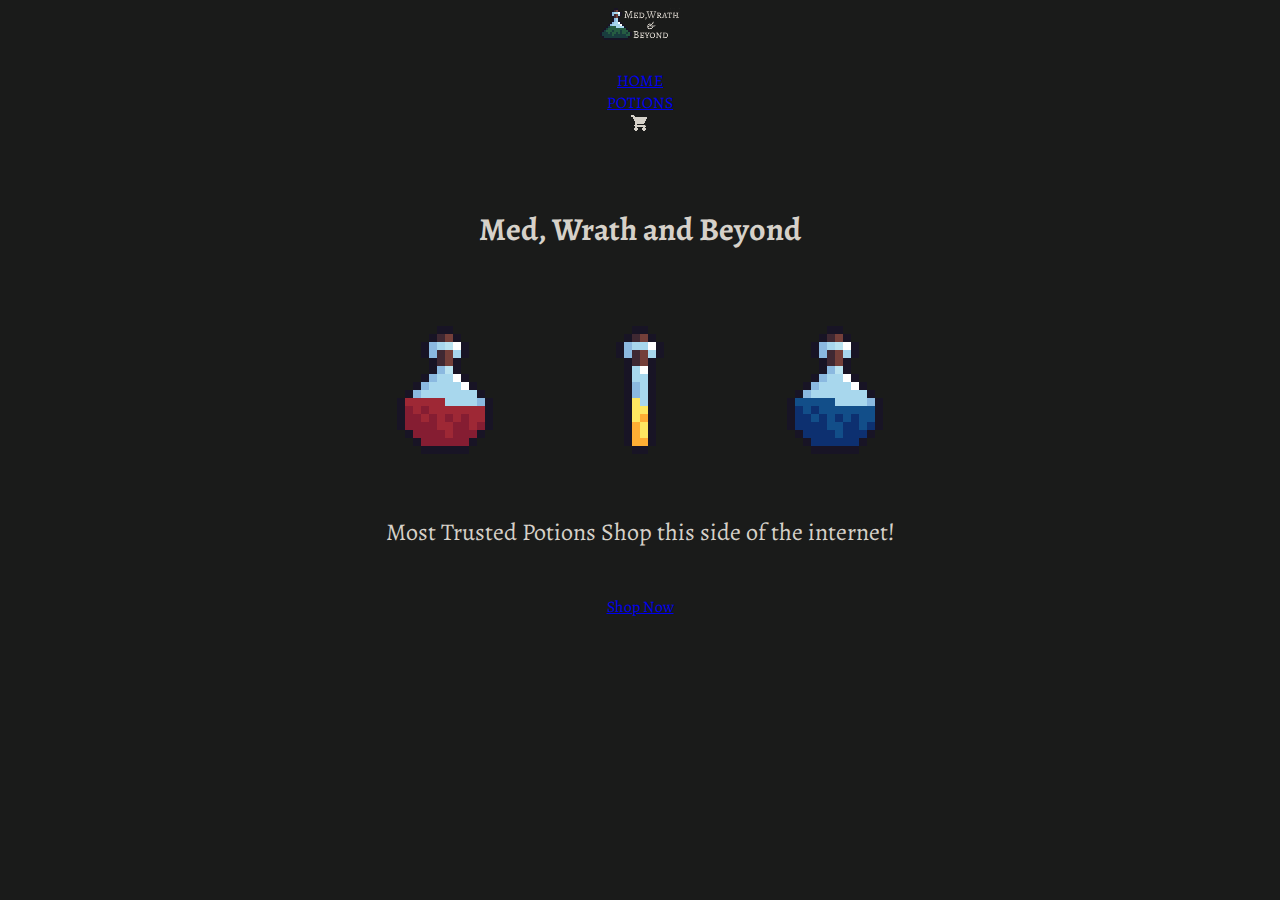
<file: index.html>
<!DOCTYPE html>
<html lang="en">

<head>
    <meta charset="UTF-8">
    <meta name="viewport" content="width=device-width, initial-scale=1.0, maximum-scale=1.0, user-scalable=no">
    <title>Home</title>
    <link rel="stylesheet" href="https://cdn.metroui.org.ua/v4.3.2/css/metro-all.min.css">
    <link rel="stylesheet" type="text/css" href="/css.css">
</head>

<body>
    <nav data-role="appbar" data-expand-point="md">
        <a href="/index.html" class="brand"><img src="/src/img/brand.png" alt="brand"></a>
        <ul class="app-bar-menu">
            <li><a href="/index.html">HOME</a></li>
            <!--<li><a href="/pages/contactus.html">CONTACT US</a></li> TODO-->
            <li><a href="/pages/potions.html">POTIONS</a></li>
            <li>
                <a href="/pages/cart.html"><img src="/src/img/cart.png" alt="cart"></a>
            </li>
        </ul>
    </nav>
    <!--main-->
    <div>
        <h1>Med, Wrath and Beyond</h1>

        <div>
            <img class="homeImg" src="/src/img/healingpot.png" alt="healing potion">
            <img class="homeImg" src="/src/img/ichor.png" alt="blood of the gods">
            <img class="homeImg" src="/src/img/energypot.png" alt="energy potion">
        </div>
        <p id="homeText"> Most Trusted Potions Shop this side of the internet!</p>
        <a href="/pages/potions.html" class="button homeBtn">Shop Now</a>

        <!--my jquery-->
        <script src="https://cdnjs.cloudflare.com/ajax/libs/jquery/3.5.1/jquery.js"></script>
        <script src="/jquery.js"></script>
        <!--metro 4-->
        <script src="https://cdn.metroui.org.ua/v4.3.2/js/metro.min.js"></script>
    </div>
</body>

</html>
</file>
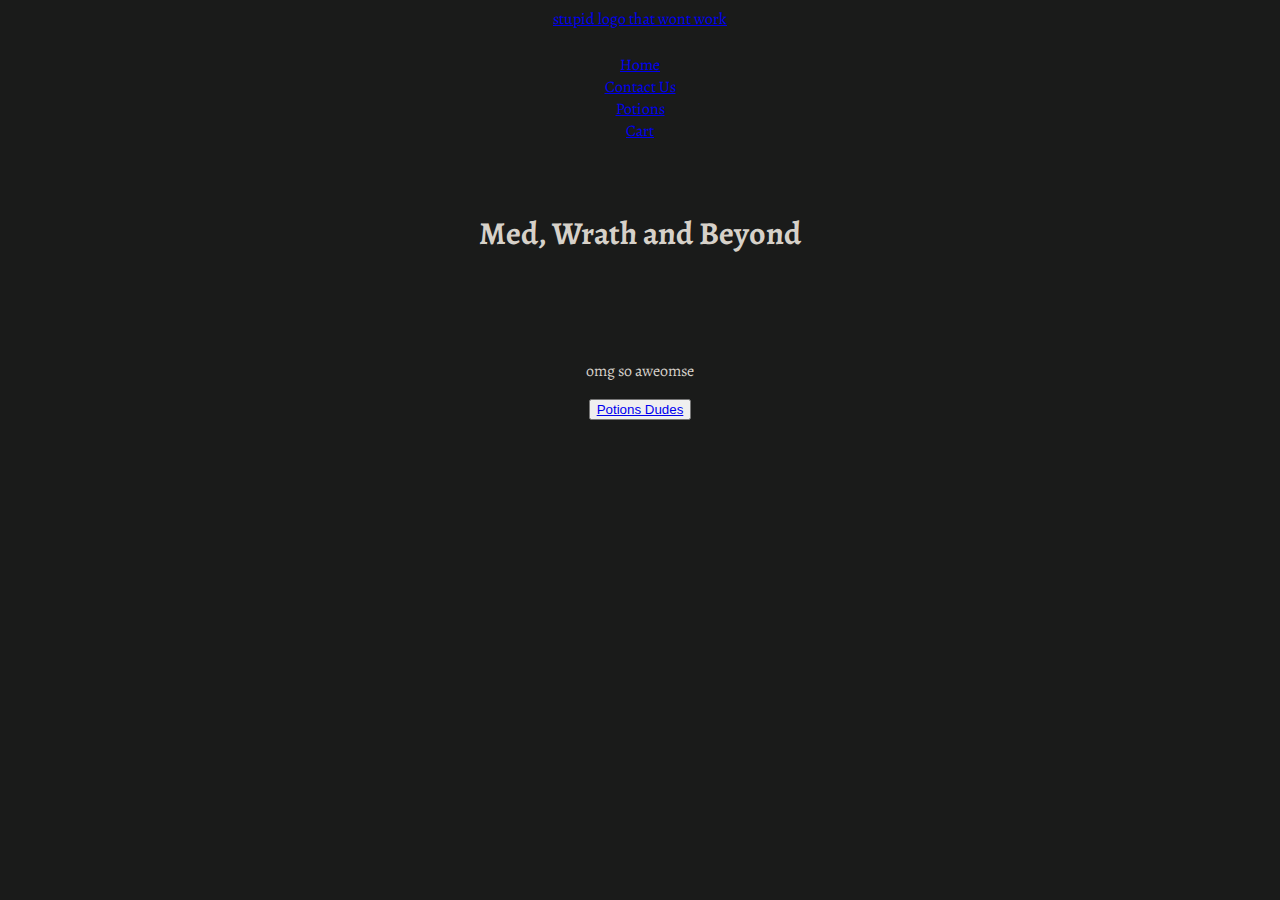
<file: client/index.html>
<!DOCTYPE html>
<html lang="en">

<head>
    <meta charset="UTF-8">
    <meta name="viewport" content="width=device-width, initial-scale=1.0, maximum-scale=1.0, user-scalable=no">
    <title>Home</title>
    <link rel="stylesheet" type="text/css" href="/css.css">
    <link rel="stylesheet" href="https://cdn.metroui.org.ua/v4.3.2/css/metro-all.min.css">
</head>

<body>
    <div>
        <div><a href="/index.html">stupid logo that wont work</a></div>
        <nav>
            <ul>
                <li class="item"><a href="/index.html">Home</a></li>
                <li class="item"><a href="/pages/contactus.html">Contact Us</a></li>
                <li class="item"><a href="/pages/potions.html">Potions</a></li>
                <li class="item"><a href="/pages/cart.html">Cart</a></li>
            </ul>
        </nav>
    </div>
    <!--main-->
    <div>
        <h1>Med, Wrath and Beyond</h1>
        <img>
        <img>
        <img>
        <p> omg so aweomse</p>
        <button><a href="/pages/potions.html">Potions Dudes</a></button>

        <!--my jquery-->
        <script src="https://cdnjs.cloudflare.com/ajax/libs/jquery/3.5.1/jquery.js"></script>
        <script src="/jquery.js"></script>
        <!--metro 4-->
        <script src="https://cdn.metroui.org.ua/v4.3.2/js/metro.min.js"></script>
    </div>
</body>

</html>
</file>
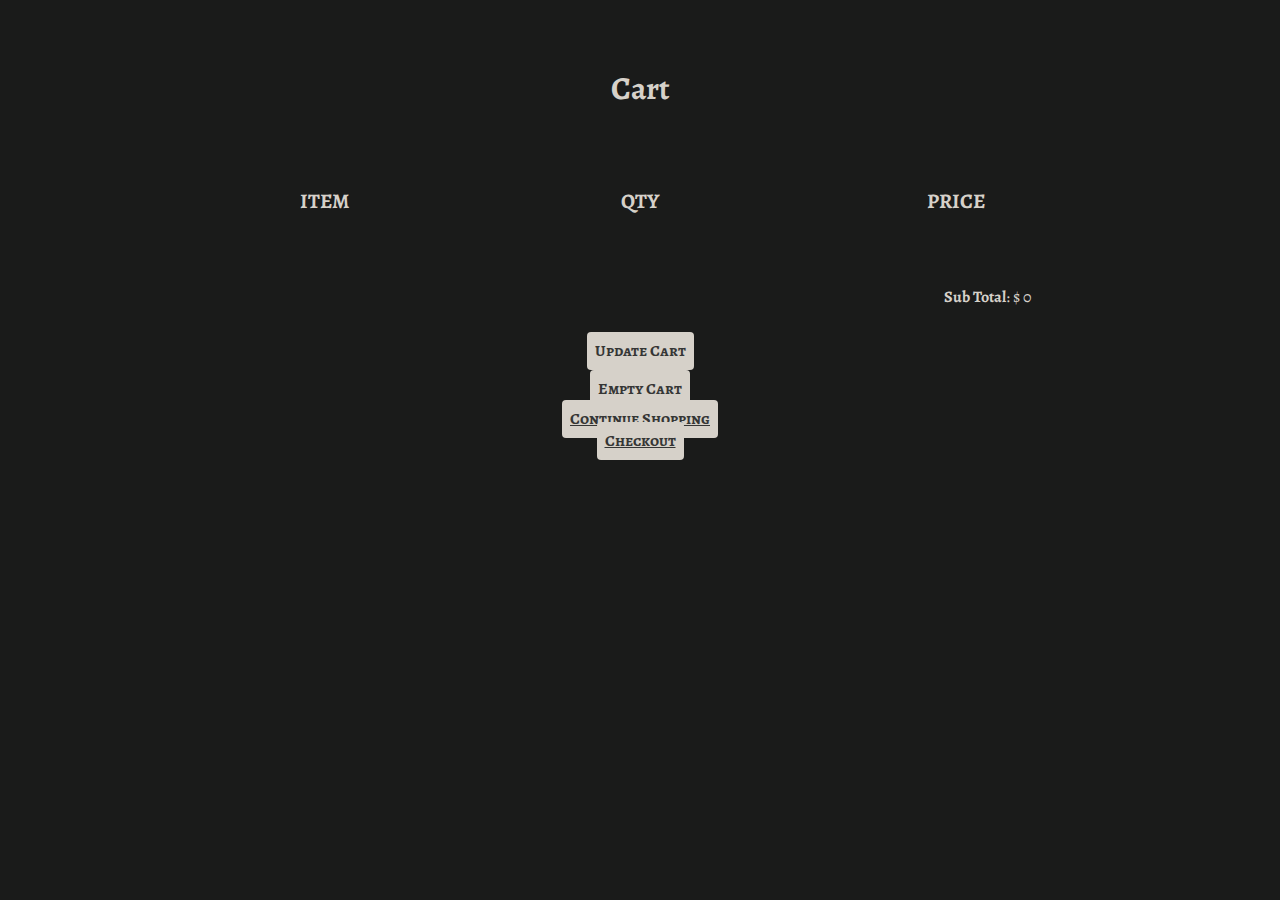
<file: pages/cart.html>
<!DOCTYPE html>
<html lang="en">

<head>
    <meta charset="UTF-8">
    <meta name="viewport" content="width=device-width, initial-scale=1.0, maximum-scale=1.0, user-scalable=no">
    <title>Cart</title>
    <link rel="stylesheet" href="https://cdn.metroui.org.ua/v4.3.2/css/metro-all.min.css">
    <link rel="stylesheet" type="text/css" href="/css.css">
</head>
<!--TODO add delete button-->

<body>
    <h1>Cart</h1>
    <div>
        <form id="potionscart" action="/pages/cart.html" method="GET">
            <table class="potionscart">
                <thead>
                    <tr>
                        <th scope="col">Item</th>
                        <th scope="col">Qty</th>
                        <th scope="col">Price</th>
                    </tr>
                </thead>
                <tbody></tbody>
            </table>
            <p id="subtotal">
                <strong>Sub Total</strong>: <span id="stotal"></span>
            </p>
            <ul id="potionscartactions" class="group-list horizontal">
                <li>
                    <input type="submit" name="update" id="updatecart" class="btn" value="Update Cart" />
                </li>
                <li>
                    <input type="submit" name="delete" id="emptycart" class="btn" value="Empty Cart" />
                </li>
                <li>
                    <a href="/pages/potions.html" class="btn btnCSS">Continue Shopping</a>
                </li>
                <li>
                    <a href="/pages/checkout.html" class="btn btnCSS">Checkout</a>
                </li>
            </ul>
        </form>
    </div>
    <!--my jquery-->
    <script src="https://cdnjs.cloudflare.com/ajax/libs/jquery/3.5.1/jquery.js"></script>
    <script src="/jquery.js"></script>
    <!--metro 4-->
    <script src="https://cdn.metroui.org.ua/v4.3.2/js/metro.min.js"></script>
</body>

</html>
</file>
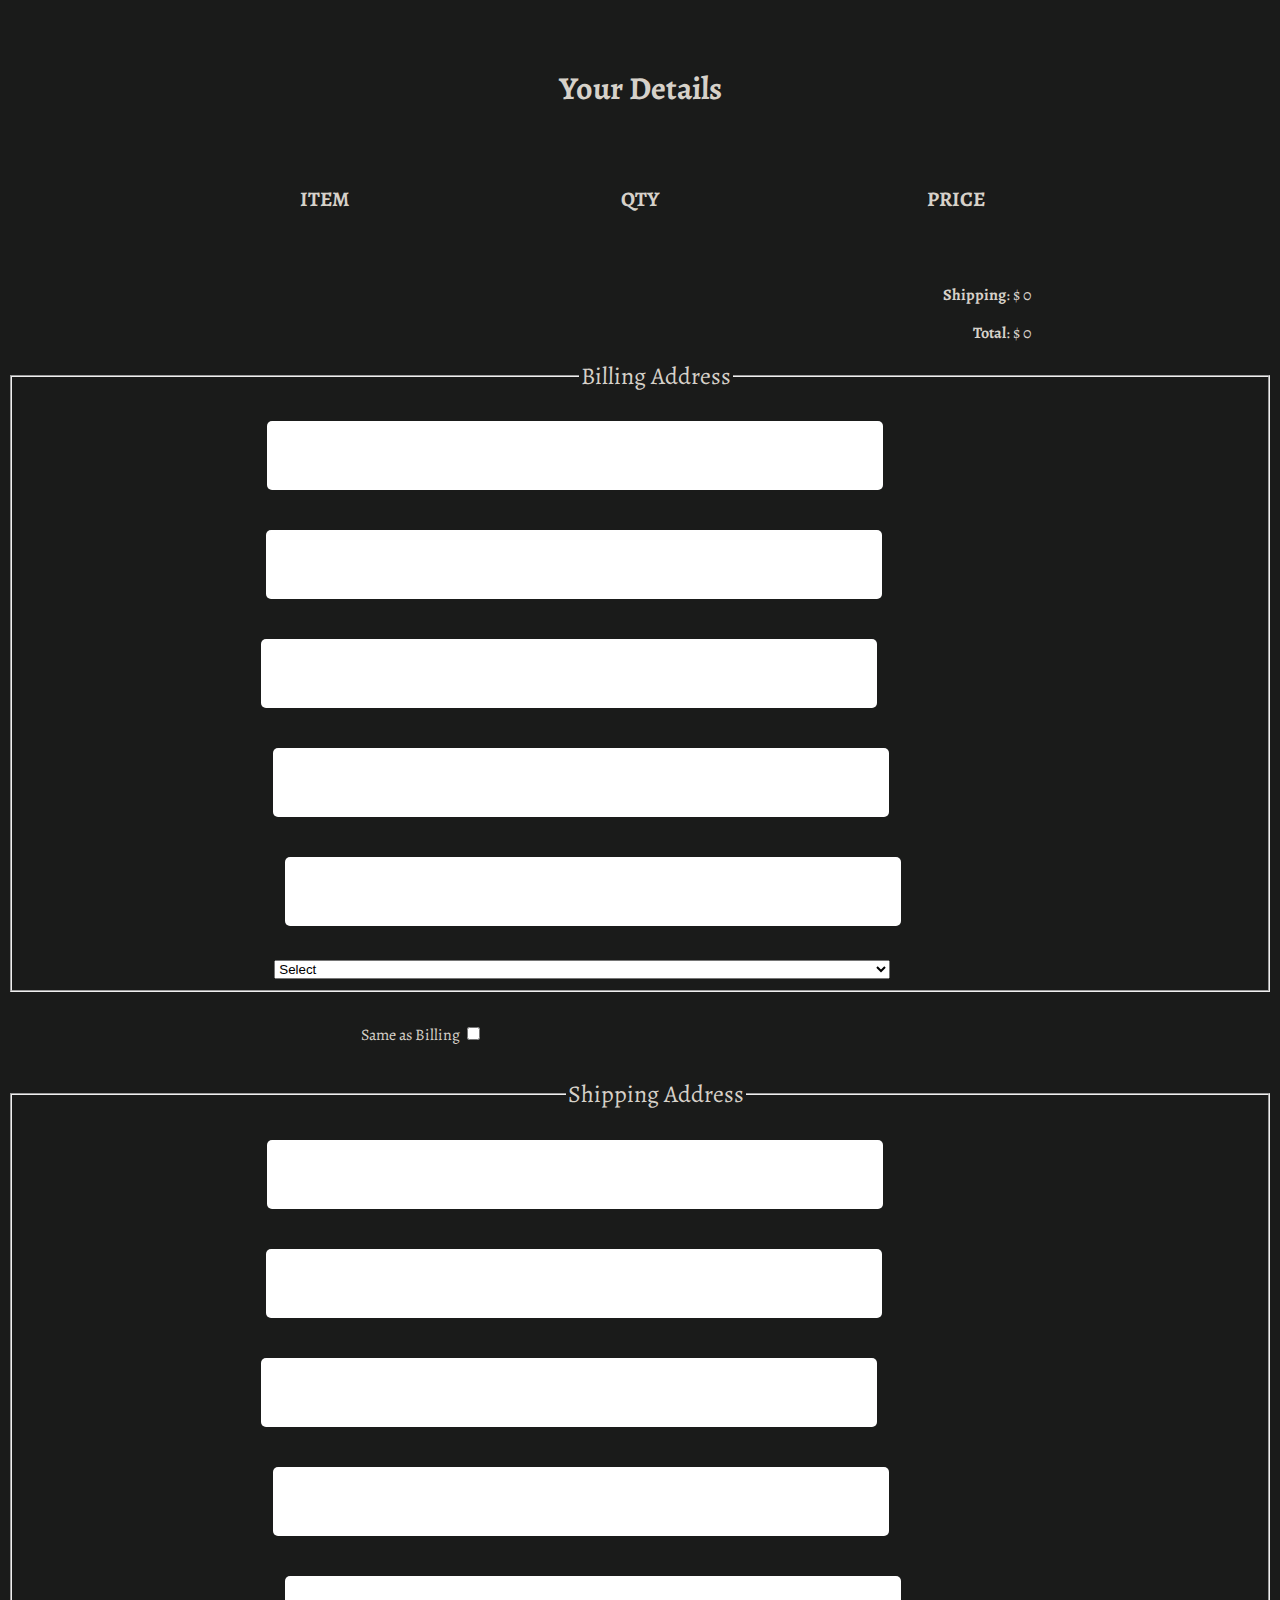
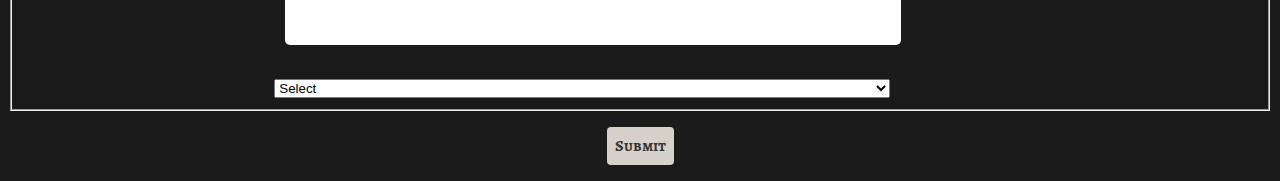
<file: pages/checkout.html>
<!DOCTYPE html>
<html>

<head>
    <meta charset="UTF-8">
    <meta name="viewport" content="width=device-width, initial-scale=1.0, maximum-scale=1.0, user-scalable=no">
    <title>Cart</title>
    <link rel="stylesheet" href="https://cdn.metroui.org.ua/v4.3.2/css/metro-all.min.css">
    <link rel="stylesheet" type="text/css" href="/css.css">
</head>

<body>
    <h1>Your Details</h1>
    <table id="checkoutcart" class="potionscart">
        <thead>
            <tr>
                <th scope="col">Item</th>
                <th scope="col">Qty</th>
                <th scope="col">Price</th>
            </tr>
        </thead>
        <tbody>

        </tbody>
    </table>

    <div id="pricing">
        <p id="shipping">
            <strong>Shipping</strong>: <span id="sshipping"></span>
        </p>

        <p id="subtotal">
            <strong>Total</strong>: <span id="stotal"></span>
        </p>
    </div>

    <form action="order.html" method="get" id="checkoutaddressform">
        <fieldset id="fieldsetbilling">
            <legend>Billing Address</legend>

            <div>
                <label for="name">Name</label>
                <input type="text" name="name" id="name" data-type="string" data-message="This field may not be empty" />
            </div>

            <div>
                <label for="email">Email</label>
                <input type="text" name="email" id="email" data-type="expression" data-message="Not a valid email address" />
            </div>

            <div>
                <label for="city">City</label>
                <input type="text" name="city" id="city" data-type="string" data-message="This field may not be empty" />
            </div>

            <div>
                <label for="address">Address</label>
                <input type="text" name="address" id="address" data-type="string" data-message="This field may not be empty" />
            </div>

            <div>
                <label for="postal">Postal Code</label>
                <input type="text" name="postal" id="postal" data-type="string" data-message="This field may not be empty" />
            </div>

            <div>
                <label for="country">Country</label>
                <select name="country" id="country" data-type="string" data-message="This field may not be empty">
                    <option value="">Select</option>
                    <option value="CA">Canada</option>
                    <option value="US">USA</option>
                </select>
            </div>
        </fieldset>

        <div id="shippingsame">Same as Billing <input type="checkbox" id="sameasbilling" value="" /></div>

        <fieldset id="fieldsetshipping">
            <legend>Shipping Address</legend>
            <div>
                <label for="sname">Name</label>
                <input type="text" name="sname" id="sname" data-type="string" data-message="This field cannot be empty" />
            </div>
            <div>
                <label for="semail">Email</label>
                <input type="text" name="semail" id="semail" data-type="expression" data-message="Not a valid email address" />
            </div>
            <div>
                <label for="scity">City</label>
                <input type="text" name="scity" id="scity" data-type="string" data-message="This field cannot be empty" />
            </div>
            <div>
                <label for="saddress">Address</label>
                <input type="text" name="saddress" id="saddress" data-type="string" data-message="This field cannot be empty" />
            </div>
            <div>
                <label for="spostal">Postal Code</label>
                <input type="text" name="spostal" id="spostal" data-type="string" data-message="This field cannot be empty" />
            </div>
            <div>
                <label for="scountry">Country</label>
                <select name="scountry" id="scountry" data-type="string" data-message="This field cannot be empty">
                    <option value="">Select</option>
                    <option value="CA">Canada</option>
                    <option value="US">USA</option>
                </select>
            </div>
        </fieldset>

        <p><input type="submit" id="submitorder" value="Submit" class="btn" /></p>

    </form>

    <!--my jquery-->
    <script src="https://cdnjs.cloudflare.com/ajax/libs/jquery/3.5.1/jquery.js"></script>
    <script src="/jquery.js"></script>
    <!--metro 4-->
    <script src="https://cdn.metroui.org.ua/v4.3.2/js/metro.min.js"></script>
</body>

</html>
</file>
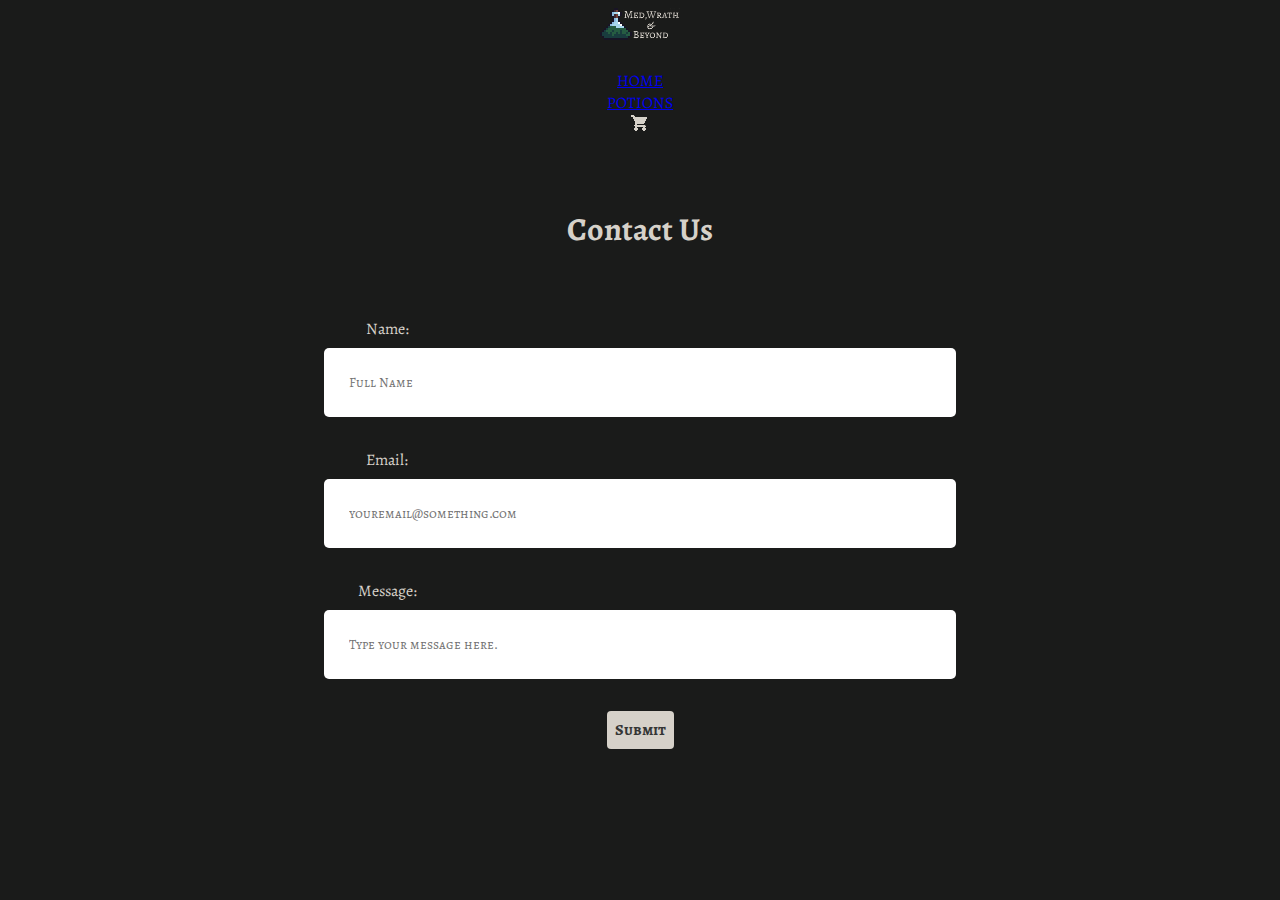
<file: pages/contactus.html>
<!DOCTYPE html>
<html>

<head>
    <meta charset="UTF-8">
    <meta name="viewport" content="width=device-width, initial-scale=1.0, maximum-scale=1.0, user-scalable=no">
    <title>Contact Us</title>
    <link rel="stylesheet" href="https://cdn.metroui.org.ua/v4.3.2/css/metro-all.min.css">
    <link rel="stylesheet" type="text/css" href="/css.css">
</head>

<body>
    <nav data-role="appbar" data-expand-point="md">
        <a href="/index.html" class="brand"><img src="/src/img/brand.png" alt="brand"></a>
        <ul class="app-bar-menu">
            <li><a href="/index.html">HOME</a></li>
            <!--<li><a href="/pages/contactus.html">CONTACT US</a></li> TODO-->
            <li><a href="/pages/potions.html">POTIONS</a></li>
            <li>
                <a href="/pages/cart.html"><img src="/src/img/cart.png" alt="cart"></a>
            </li>
        </ul>
    </nav>
    <!--TODO: finish post/get request for email. not major consern, pretty standard, have done before-->
    <div>
        <h1>Contact Us</h1>
        <form action="" method="POST" id="contactUs">
            <div>
                <label for="fname">Name:</label><br>
                <input type="text" id="fname" name="fname" placeholder="Full Name"><br>
                <label for="email">Email:</label><br>
                <input type="text" id="email" name="email" placeholder="youremail@something.com">
            </div>
            <div>
                <label for="message">Message:</label><br>
                <input type="textarea" id="message" name="message" placeholder="Type your message here." rows="4">
            </div>
            <input type="submit" value="Submit">
        </form>
    </div>
</body>

<!--my jquery-->
<script src="https://cdnjs.cloudflare.com/ajax/libs/jquery/3.5.1/jquery.js"></script>
<script src="/jquery.js"></script>
<!--metro 4-->
<script src="https://cdn.metroui.org.ua/v4.3.2/js/metro.min.js"></script>

</html>
</file>
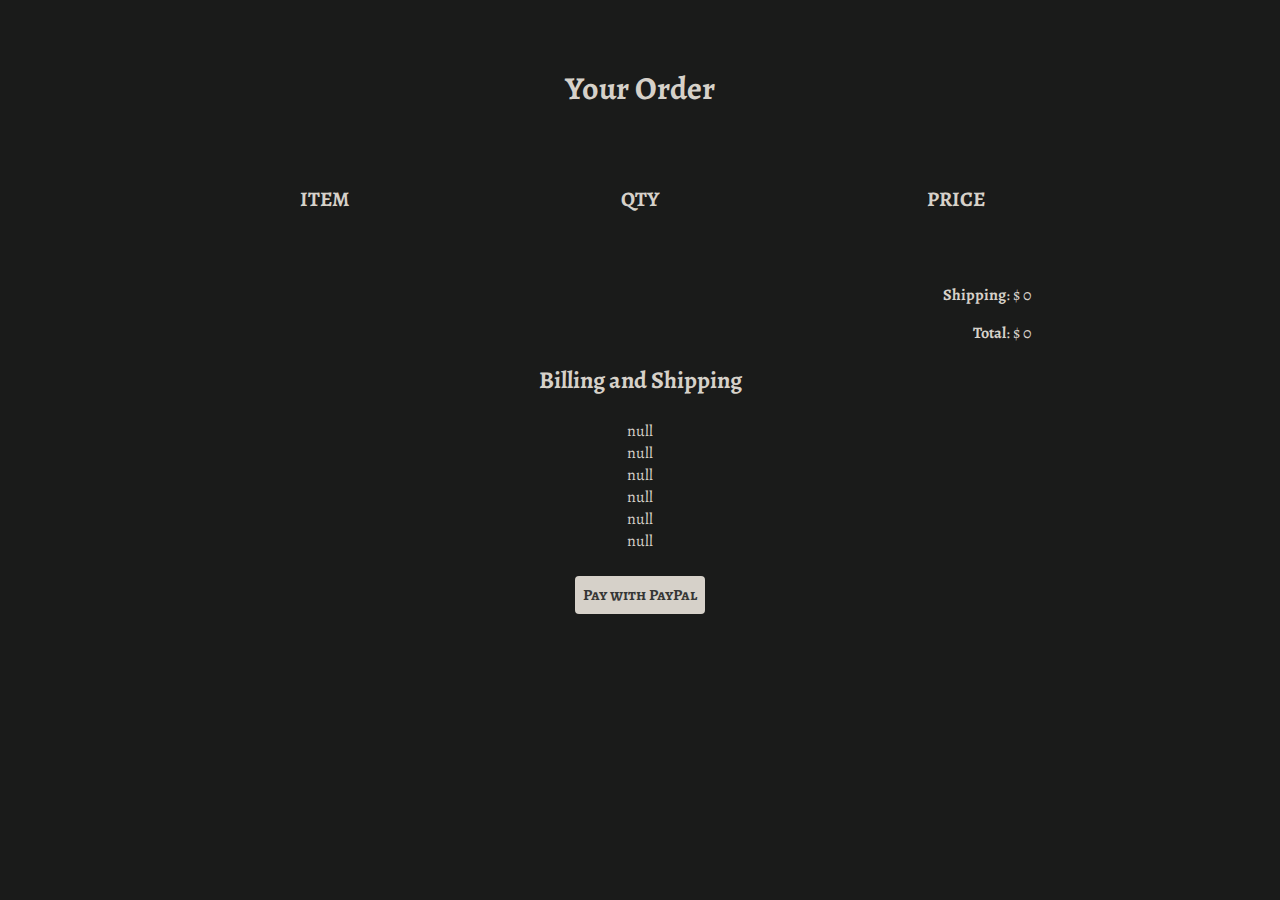
<file: pages/order.html>
<!DOCTYPE html>
<html>

<head>
    <meta charset="UTF-8">
    <meta name="viewport" content="width=device-width, initial-scale=1.0, maximum-scale=1.0, user-scalable=no">
    <title>Order</title>
    <link rel="stylesheet" href="https://cdn.metroui.org.ua/v4.3.2/css/metro-all.min.css">
    <link rel="stylesheet" type="text/css" href="/css.css">
</head>

<body>

    <h1>Your Order</h1>

    <table id="checkoutcart" class="potionscart">
        <thead>
            <tr>
                <th scope="col">Item</th>
                <th scope="col">Qty</th>
                <th scope="col">Price</th>
            </tr>
        </thead>
        <tbody>
        </tbody>
    </table>

    <div id="pricing">
        <p id="shipping">
            <strong>Shipping</strong>: <span id="sshipping"></span>
        </p>

        <p id="subtotal">
            <strong>Total</strong>: <span id="stotal"></span>
        </p>
    </div>

    <div id="userdetails">
        <h2>Your Data</h2>
        <div id="userdetailscontent"></div>
    </div>

    <form id="paypalform" action="" method="post">
        <input type="hidden" name="cmd" value="_cart" />
        <input type="hidden" name="upload" value="1" />
        <input type="hidden" name="business" value="" />

        <input type="hidden" name="currency_code" value="" />
        <input type="submit" id="paypalbtn" class="btn" value="Pay with PayPal" />
    </form>

    <!--my jquery-->
    <script src="https://cdnjs.cloudflare.com/ajax/libs/jquery/3.5.1/jquery.js"></script>
    <script src="/jquery.js"></script>
    <!--metro 4-->
    <script src="https://cdn.metroui.org.ua/v4.3.2/js/metro.min.js"></script>
</body>

</html>
</file>
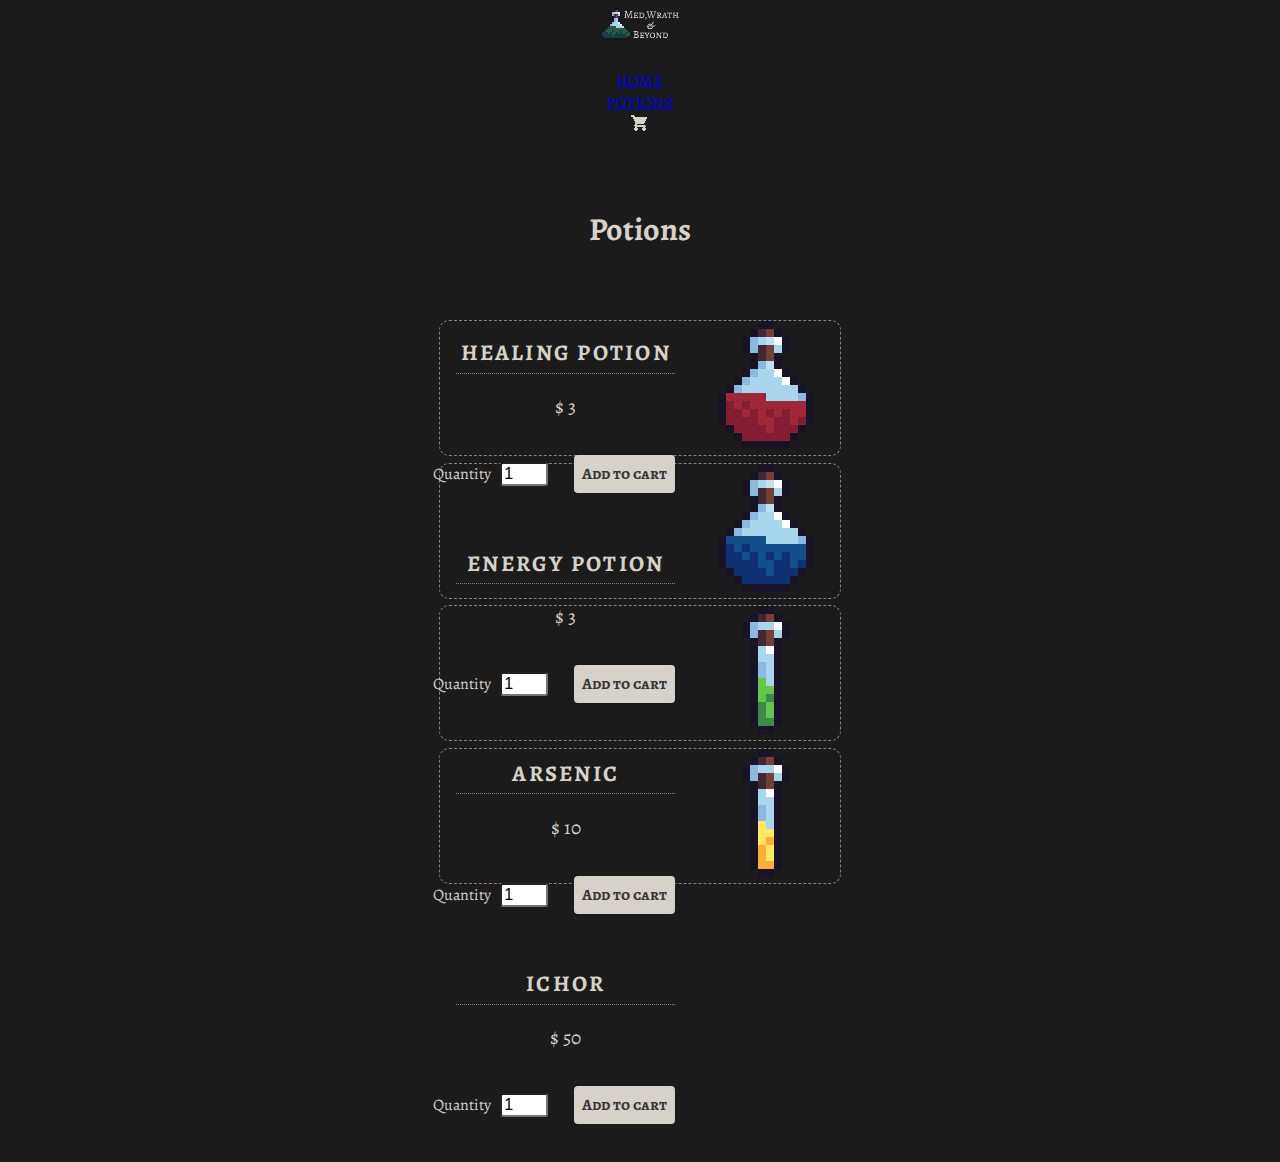
<file: pages/potions.html>
<!DOCTYPE html>
<html>

<head>
    <meta charset="UTF-8">
    <meta name="viewport" content="width=device-width, initial-scale=1.0, maximum-scale=1.0, user-scalable=no">
    <title>Potions</title>
    <link rel="stylesheet" href="https://cdn.metroui.org.ua/v4.3.2/css/metro-all.min.css">
    <link rel="stylesheet" type="text/css" href="/css.css">
</head>

<body>
    <nav data-role="appbar" data-expand-point="md">
        <a href="/index.html" class="brand"><img src="/src/img/brand.png" alt="brand"></a>
        <ul class="app-bar-menu">
            <li><a href="/index.html">HOME</a></li>
            <!--<li><a href="/pages/contactus.html">CONTACT US</a></li> TODO-->
            <li><a href="/pages/potions.html">POTIONS</a></li>
            <li>
                <a href="/pages/cart.html"><img src="/src/img/cart.png" alt="cart"></a>
            </li>
        </ul>
    </nav>
    <h1>Potions</h1>

    <div id="ifINeed">
        <div id="productlist">
            <ul>
                <li>
                    <div class="grid">
                        <div class="row flex-align-center">
                            <div class="cell-4 offset-3">
                                <div class="productdescription" data-name="HealingPotion" data-price="3">
                                    <h3 class="productname">Healing Potion</h3>
                                    <p class="productprice">&#36; 3</p>
                                    <form class="addtocart" action="/pages/cart.html" method="get">
                                        <div>
                                            <label for="qty-1">Quantity</label>
                                            <input type="text" name="qty-1" id="qty-1" class="qty" value="1" />
                                        </div>
                                        <p><input type="submit" value="Add to cart" class="btn" /></p>
                                    </form>
                                </div>
                            </div>
                            <div class="cell-2">
                                <img src="/src/img/healingpot.png" alt="healing potion">
                            </div>
                        </div>
                    </div>
                </li>
                <li>
                    <div class="grid">
                        <div class="row flex-align-center">
                            <div class="cell-4 offset-3">
                                <div class="productdescription" data-name="EnergyPotion" data-price="3">
                                    <h3 class="productname">Energy Potion</h3>
                                    <p class="productprice">&#36; 3</p>
                                    <form class="addtocart" action="/pages/cart.html" method="get">
                                        <div>
                                            <label for="qty-2">Quantity</label>
                                            <input type="text" name="qty-2" id="qty-2" class="qty" value="1" />
                                        </div>
                                        <p><input type="submit" value="Add to cart" class="btn" /></p>
                                    </form>
                                </div>
                            </div>
                            <div class="cell-2">
                                <img src="/src/img/energypot.png" alt="energy potion">
                            </div>
                        </div>
                    </div>
                </li>
                <li>
                    <div class="grid">
                        <div class="row flex-align-center">
                            <div class="cell-4 offset-3">
                                <div class="productdescription" data-name="Arsenic" data-price="10">
                                    <h3 class="productname">Arsenic</h3>
                                    <p class="productprice">&#36; 10</p>
                                    <form class="addtocart" action="/pages/cart.html" method="get">
                                        <div>
                                            <label for="qty-3">Quantity</label>
                                            <input type="text" name="qty-3" id="qty-3" class="qty" value="1" />
                                        </div>
                                        <p><input type="submit" value="Add to cart" class="btn" /></p>
                                    </form>
                                </div>
                            </div>
                            <div class="cell-2">
                                <img src="/src/img/arsenic.png" alt="Arsenic">
                            </div>
                        </div>
                    </div>
                </li>
                <li>
                    <div class="grid">
                        <div class="row flex-align-center">
                            <div class="cell-4 offset-3">

                                <div class="productdescription" data-name="Ichor" data-price="50">
                                    <h3 class="productname">ichor</h3>
                                    <p class="productprice">&#36; 50</p>
                                    <form class="addtocart" action="/pages/cart.html" method="get">
                                        <div>
                                            <label for="qty-4">Quantity</label>
                                            <input type="text" name="qty-4" id="qty-4" class="qty" value="1" />
                                        </div>
                                        <p><input type="submit" value="Add to cart" class="btn" /></p>
                                    </form>
                                </div>
                            </div>
                            <div class="cell-2">
                                <img src="/src/img/ichor.png" alt="ichor">
                            </div>
                        </div>
                    </div>
                </li>
            </ul>
        </div>
    </div>
    <!--my jquery-->
    <script src="https://cdnjs.cloudflare.com/ajax/libs/jquery/3.5.1/jquery.js"></script>
    <script src="/jquery.js"></script>
    <!--metro 4-->
    <script src="https://cdn.metroui.org.ua/v4.3.2/js/metro.min.js"></script>
</body>

</html>
</file>
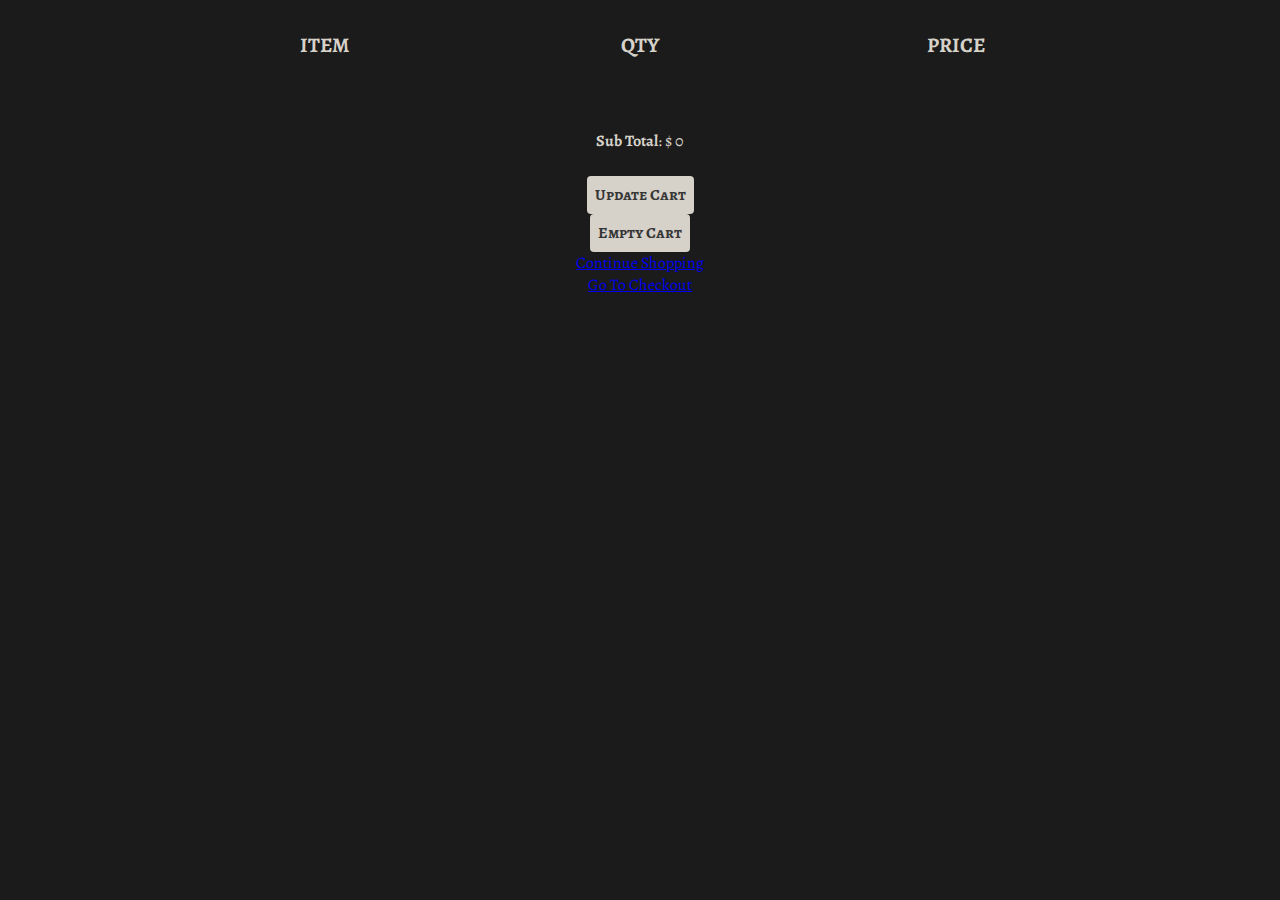
<file: client/pages/cart.html>
<!DOCTYPE html>
<html lang="en">

<head>
    <meta charset="UTF-8">
    <link rel="stylesheet" href="https://stackpath.bootstrapcdn.com/bootstrap/4.5.0/css/bootstrap.min.css" integrity="sha384-9aIt2nRpC12Uk9gS9baDl411NQApFmC26EwAOH8WgZl5MYYxFfc+NcPb1dKGj7Sk" crossorigin="anonymous">
    <title>Cart</title>
    <link rel="stylesheet" type="text/css" href="/css.css">
</head>

<body>
    <div>
        <form id="potionscart" action="/pages/cart.html" method="post">
            <table class="potionscart">
                <thead>
                    <tr>
                        <th scope="col">Item</th>
                        <th scope="col">Qty</th>
                        <th scope="col">Price</th>
                    </tr>
                </thead>
                <tbody></tbody>
            </table>
            <p id="sub-total">
                <strong>Sub Total</strong>: <span id="stotal"></span>
            </p>
            <ul id="potionsgcartactions">
                <li>
                    <input type="submit" name="update" id="updatecart" class="btn" value="Update Cart" />
                </li>
                <li>
                    <input type="submit" name="delete" id="emptycart" class="btn" value="Empty Cart" />
                </li>
                <li>
                    <a href="/pages/potions.html" class="btn">Continue Shopping</a>
                </li>
                <li>
                    <a href="/pages/checkout.html" class="btn">Go To Checkout</a>
                </li>
            </ul>
        </form>
    </div>
    <!--my jquery-->
    <script src="https://cdnjs.cloudflare.com/ajax/libs/jquery/3.5.1/jquery.js"></script>
    <script src="/jquery.js"></script>
    <!--bootstrap-->
    <script src="https://code.jquery.com/jquery-3.5.1.slim.min.js" integrity="sha384-DfXdz2htPH0lsSSs5nCTpuj/zy4C+OGpamoFVy38MVBnE+IbbVYUew+OrCXaRkfj" crossorigin="anonymous">
    </script>
    <script src="https://cdn.jsdelivr.net/npm/popper.js@1.16.0/dist/umd/popper.min.js" integrity="sha384-Q6E9RHvbIyZFJoft+2mJbHaEWldlvI9IOYy5n3zV9zzTtmI3UksdQRVvoxMfooAo" crossorigin="anonymous">
    </script>
    <script src="https://stackpath.bootstrapcdn.com/bootstrap/4.5.0/js/bootstrap.min.js" integrity="sha384-OgVRvuATP1z7JjHLkuOU7Xw704+h835Lr+6QL9UvYjZE3Ipu6Tp75j7Bh/kR0JKI" crossorigin="anonymous">
    </script>
    </div>
</body>

</html>
</file>
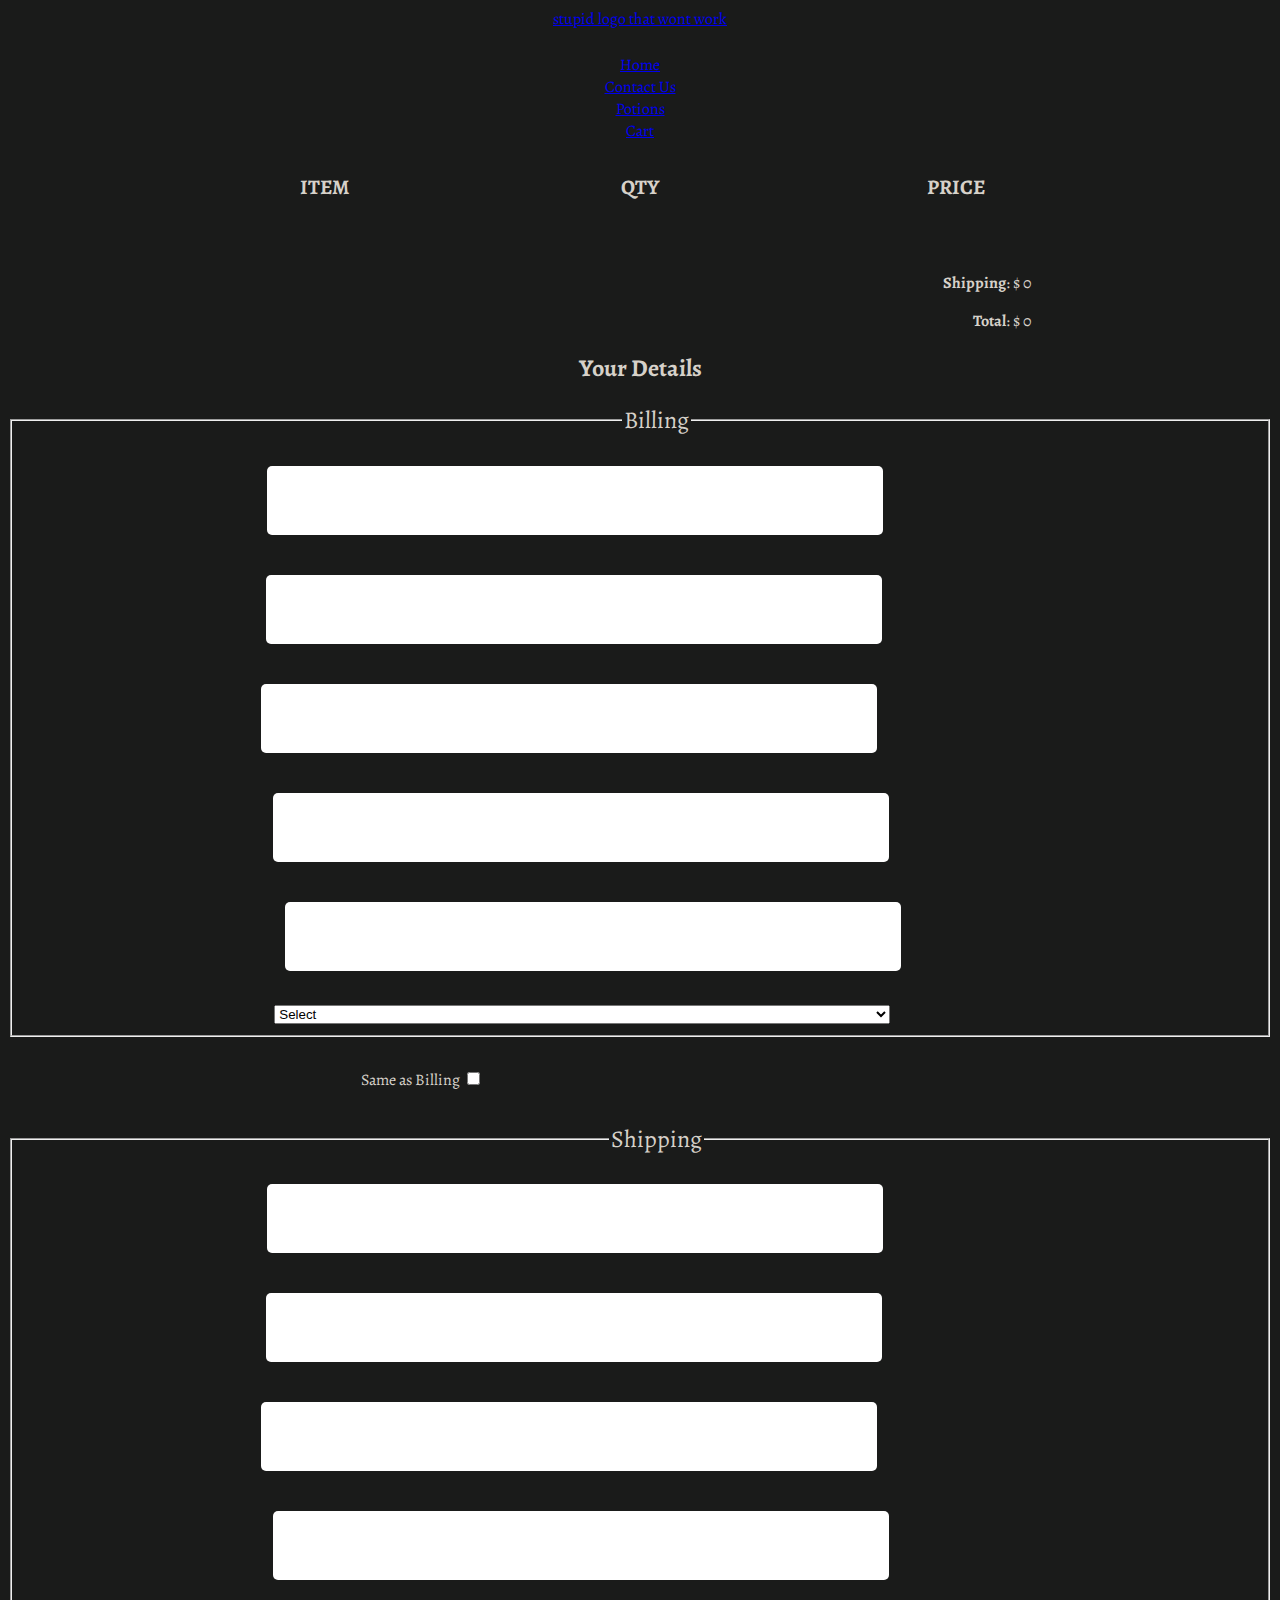
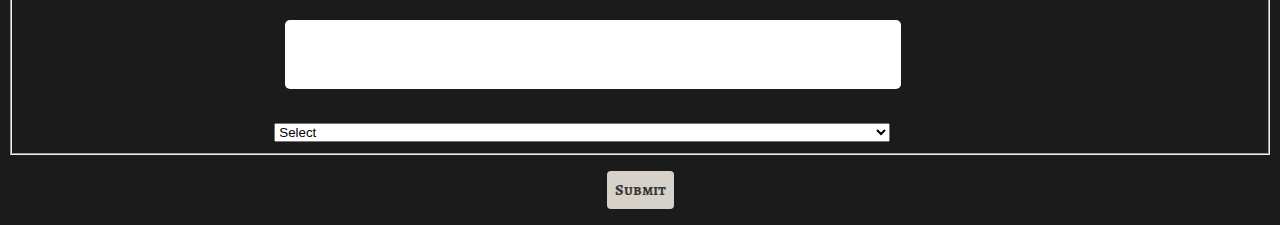
<file: client/pages/checkout.html>
<!DOCTYPE html>
<html>

<head>
    <meta charset="UTF-8">
    <meta name="viewport" content="width=device-width, initial-scale=1.0">
    <title>Cart</title>
    <link rel="stylesheet" type="text/css" href="/css.css">
</head>

<body>
    <div>
        <div><a href="/index.html">stupid logo that wont work</a></div>
        <nav>
            <ul>
                <li class="item"><a href="/index.html">Home</a></li>
                <li class="item"><a href="/pages/contactus.html">Contact Us</a></li>
                <li class="item"><a href="/pages/potions.html">Potions</a></li>
                <li class="item"><a href="/pages/shop.html">Cart</a></li>
            </ul>
        </nav>
    </div>

    <table id="checkoutcart" class="potionscart">
        <thead>
            <tr>
                <th scope="col">Item</th>
                <th scope="col">Qty</th>
                <th scope="col">Price</th>
            </tr>
        </thead>
        <tbody>

        </tbody>
    </table>

    <div id="pricing">
        <p id="shipping">
            <strong>Shipping</strong>: <span id="sshipping"></span>
        </p>

        <p id="subtotal">
            <strong>Total</strong>: <span id="stotal"></span>
        </p>
    </div>

    <form action="order.html" method="get" id="checkoutaddressform">
        <h2>Your Details</h2>
        <fieldset id="fieldsetbilling">
            <legend>Billing</legend>

            <div>
                <label for="name">Name</label>
                <input type="text" name="name" id="name" data-type="string" data-message="This field may not be empty" />
            </div>

            <div>
                <label for="email">Email</label>
                <input type="text" name="email" id="email" data-type="expression" data-message="Not a valid email address" />
            </div>

            <div>
                <label for="city">City</label>
                <input type="text" name="city" id="city" data-type="string" data-message="This field may not be empty" />
            </div>

            <div>
                <label for="address">Address</label>
                <input type="text" name="address" id="address" data-type="string" data-message="This field may not be empty" />
            </div>

            <div>
                <label for="postal">Postal Code</label>
                <input type="text" name="postal" id="postal" data-type="string" data-message="This field may not be empty" />
            </div>

            <div>
                <label for="country">Country</label>
                <select name="country" id="country" data-type="string" data-message="This field may not be empty">
                    <option value="">Select</option>
                    <option value="CA">Canada</option>
                    <option value="US">USA</option>
                </select>
            </div>
        </fieldset>

        <div id="shippingsame">Same as Billing <input type="checkbox" id="sameasbilling" value="" /></div>

        <fieldset id="fieldsetshipping">
            <legend>Shipping</legend>
            <div>
                <label for="sname">Name</label>
                <input type="text" name="sname" id="sname" data-type="string" data-message="This field cannot be empty" />
            </div>
            <div>
                <label for="semail">Email</label>
                <input type="text" name="semail" id="semail" data-type="expression" data-message="Not a valid email address" />
            </div>
            <div>
                <label for="scity">City</label>
                <input type="text" name="scity" id="scity" data-type="string" data-message="This field cannot be empty" />
            </div>
            <div>
                <label for="saddress">Address</label>
                <input type="text" name="saddress" id="saddress" data-type="string" data-message="This field cannot be empty" />
            </div>
            <div>
                <label for="spostal">Postal Code</label>
                <input type="text" name="spostal" id="spostal" data-type="string" data-message="This field cannot be empty" />
            </div>
            <div>
                <label for="scountry">Country</label>
                <select name="scountry" id="scountry" data-type="string" data-message="This field cannot be empty">
                    <option value="">Select</option>
                    <option value="CA">Canada</option>
                    <option value="US">USA</option>
                </select>
            </div>
        </fieldset>

        <p><input type="submit" id="submitorder" value="Submit" class="btn" /></p>

    </form>


    <script src="https://cdnjs.cloudflare.com/ajax/libs/jquery/3.5.1/jquery.js"></script>
    <script src="/jquery.js"></script>
</body>

</html>
</file>
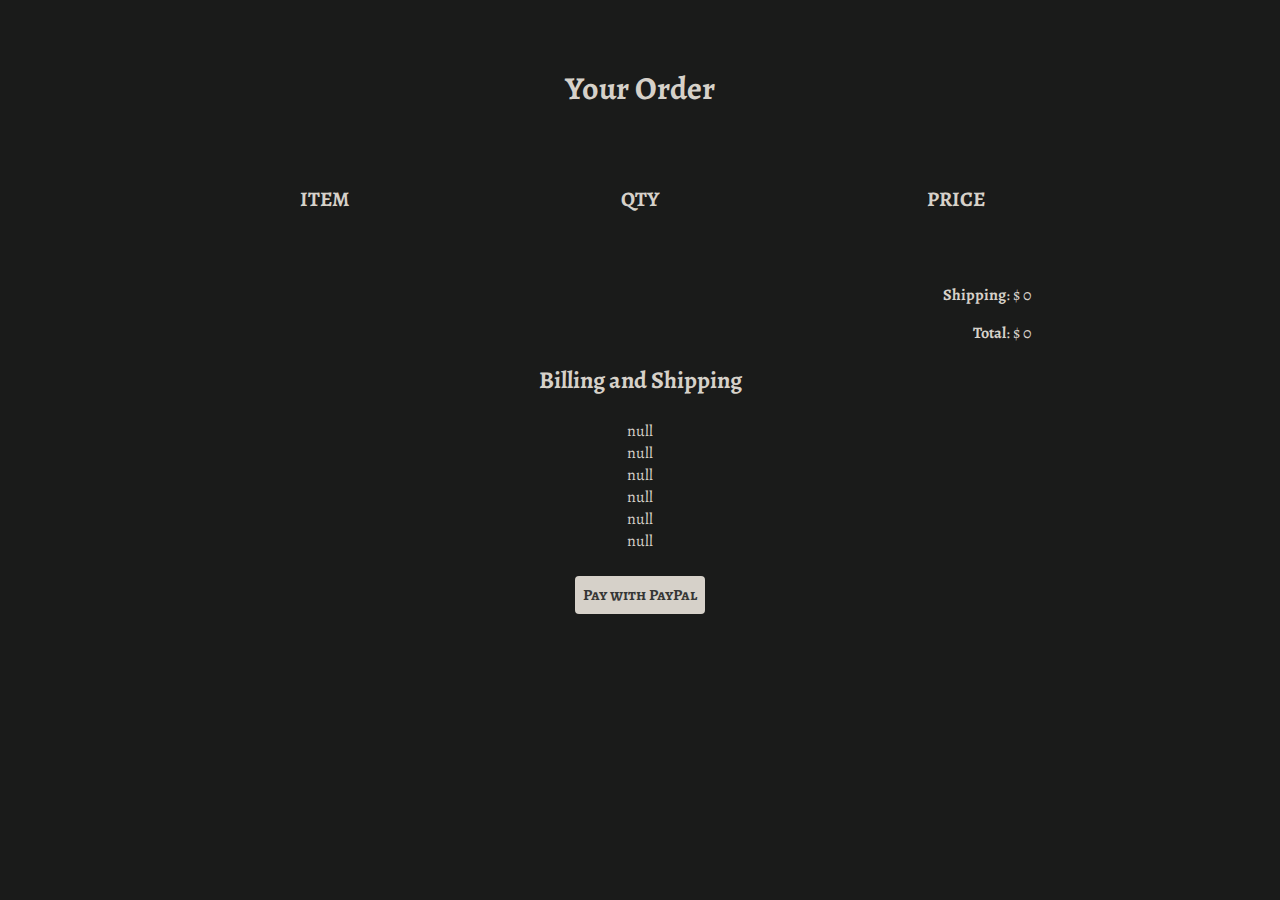
<file: client/pages/order.html>
<!DOCTYPE html>
<html>

<head>
    <meta charset="UTF-8">
    <meta name="viewport" content="width=device-width, initial-scale=1.0">
    <title>Order</title>
    <link rel="stylesheet" type="text/css" href="/css.css">
</head>

<body>

    <h1>Your Order</h1>

    <table id="checkoutcart" class="potionscart">
        <thead>
            <tr>
                <th scope="col">Item</th>
                <th scope="col">Qty</th>
                <th scope="col">Price</th>
            </tr>
        </thead>
        <tbody>
        </tbody>
    </table>

    <div id="pricing">
        <p id="shipping">
            <strong>Shipping</strong>: <span id="sshipping"></span>
        </p>

        <p id="subtotal">
            <strong>Total</strong>: <span id="stotal"></span>
        </p>
    </div>

    <div id="userdetails">
        <h2>Your Data</h2>
        <div id="userdetailscontent"></div>
    </div>

    <form id="paypalform" action="" method="post">
        <input type="hidden" name="cmd" value="_cart" />
        <input type="hidden" name="upload" value="1" />
        <input type="hidden" name="business" value="" />

        <input type="hidden" name="currency_code" value="" />
        <input type="submit" id="paypalbtn" class="btn" value="Pay with PayPal" />
    </form>

    <script src="https://cdnjs.cloudflare.com/ajax/libs/jquery/3.5.1/jquery.js"></script>
    <script src="/jquery.js"></script>
</body>

</html>
</file>
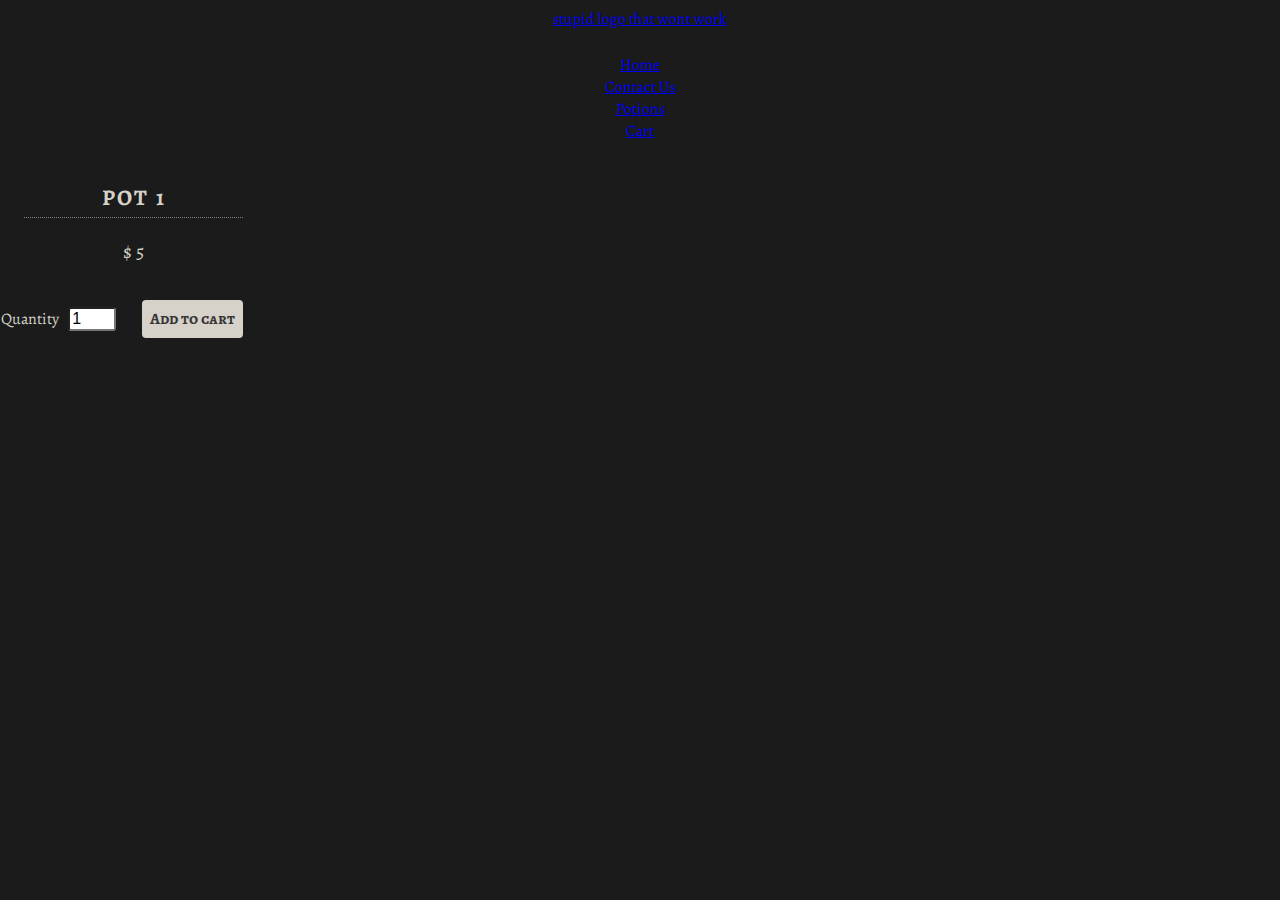
<file: client/pages/potions.html>
<!DOCTYPE html>
<html>

<head>
    <meta charset="UTF-8">
    <meta name="viewport" content="width=device-width, initial-scale=1.0">
    <title>Potions</title>
    <link rel="stylesheet" href="/css.css">
</head>

<body>
    <div>
        <div><a href="/index.html">stupid logo that wont work</a></div>
        <nav>
            <ul>
                <li class="item"><a href="/index.html">Home</a></li>
                <li class="item"><a href="/pages/contactus.html">Contact Us</a></li>
                <li class="item"><a href="/pages/potions.html">Potions</a></li>
                <li class="item"><a href="/pages/cart.html">Cart</a></li>
            </ul>
        </nav>
    </div>

    <div class="productdescription" data-name="pot1" data-price="5">
        <h3 class="productname">pot 1</h3>
        <p class="productprice">$ 5</p>
        <form class="addtocart" action="/pages/cart.html" method="get">
            <div>
                <label for="qty-1">Quantity</label>
                <input type="text" name="qty-1" id="qty-1" class="qty" value="1" />
            </div>
            <p><input type="submit" value="Add to cart" class="btn" /></p>
        </form>
    </div>
    <script src="https://cdnjs.cloudflare.com/ajax/libs/jquery/3.5.1/jquery.js"></script>
    <script src="/jquery.js"></script>
</body>

</html>
</file>
<file: css.css>
@import url('https://fonts.googleapis.com/css2?family=Alegreya&family=Alegreya+SC&display=swap');
body {
    text-align: center;
    font-family: 'Alegreya', serif;
    background-color: #1A1B1A;
    color: #d6d1c9;
}

.app-bar {
    background-color: #353635;
    color: #d6d1c9;
    font-family: 'Alegreya', serif;
    font-weight: bold;
    font-size: 20px;
}

.brand {
    width: 128px;
}


/*home*/

h1 {
    line-height: 4.2;
}

.homeImg {
    padding: 0.5rem 2rem;
}

#homeText {
    margin: 2rem 0;
    padding: 1rem 2rem;
    font-size: 1.5em;
}


/*forms*/

form#contactUs input[type=text],
form#contactUs input[type=textarea] {
    font-family: 'Alegreya SC', serif;
    width: 50%;
    padding: 1.5rem;
    border: 1px solid transparent;
    border-radius: 5px;
    box-sizing: border-box;
    margin: .5rem 0 2rem 0;
}

form#checkoutaddressform input[type=text],
form#checkoutaddressform input[type=select] {
    font-family: 'Alegreya SC', serif;
    width: 50%;
    padding: 1.5rem;
    border: 1px solid transparent;
    border-radius: 5px;
    box-sizing: border-box;
    margin: .5rem 0 2rem 0;
}

form#checkoutaddressform input[type=text] {
    margin-left: 26%;
}

select#country,
select#scountry {
    width: 50% !important;
    margin-left: 26%;
}

input[type=submit],
.btnCSS {
    font-family: 'Alegreya SC', serif;
    font-weight: bold;
    background-color: #d6d1c9;
    color: #353635;
    padding: .5rem;
    font-size: medium;
    height: auto;
    border: none;
    border-radius: 4px;
    cursor: pointer;
}

input[type=submit]:hover {
    background-color: #d7c3ac;
}

label {
    text-align: left;
    margin-left: -40%;
}

legend {
    font-size: x-large;
    margin: 1rem;
}

div#shippingsame {
    margin: 2rem 37% 2rem 2rem;
    font-size: medium;
}


/*Cart*/

.group-list.horizontal {
    border: transparent;
    position: sticky;
    bottom: 10px;
}

li {
    border-left: transparent !important;
}

#potionscart {
    margin: 1.5em 0;
}

.potionscart {
    border: 1px solid transparent;
    border-collapse: collapse;
    border-spacing: 0;
    width: 75%;
    table-layout: fixed;
    margin-left: auto;
    margin-right: auto;
    margin-bottom: 4rem;
}

.potionscart th {
    font-size: 1.3em;
    padding: 0.3em;
    width: 33.3%;
    border: 1px solid transparent;
    text-transform: uppercase;
}

.potionscart td {
    padding: 0.3em;
    width: 33.3%;
    border: 1px solid transparent;
}

#subtotal,
#shipping {
    margin: 1rem 19% 1rem 1rem;
    text-align: right;
}


/*potions*/

#products ul,
ul {
    margin: 1.5em 0;
    padding: 0;
    list-style-type: none !important;
    list-style: none !important;
}

#products li {
    margin: 0 1%;
}

.productdescription {
    margin: 0;
    padding: 1em;
    border-radius: 5px;
    float: left;
}

.productname {
    text-align: center;
    margin: 0;
    font-size: 1.4em;
    padding-bottom: 0.2em;
    border-bottom: 1px dotted #848487;
    text-transform: uppercase;
    letter-spacing: 0.1em;
}

.productprice {
    font-size: 1.2em;
    text-align: center;
    border-radius: 50%;
}

form.addtocart div,
form.addtocart p {
    text-align: center;
    display: inline-block;
}

form.addtocart {
    margin-bottom: 0.4rem;
}

form input.qty {
    width: 40px;
    font-size: 1em;
    border-radius: 3px;
    margin-left: 0.4em;
}

div.row.flex-align-center {
    border: 1px dashed #848487;
    border-radius: 10px;
    width: 400px;
    margin: 0.4rem auto;
}
</file>
